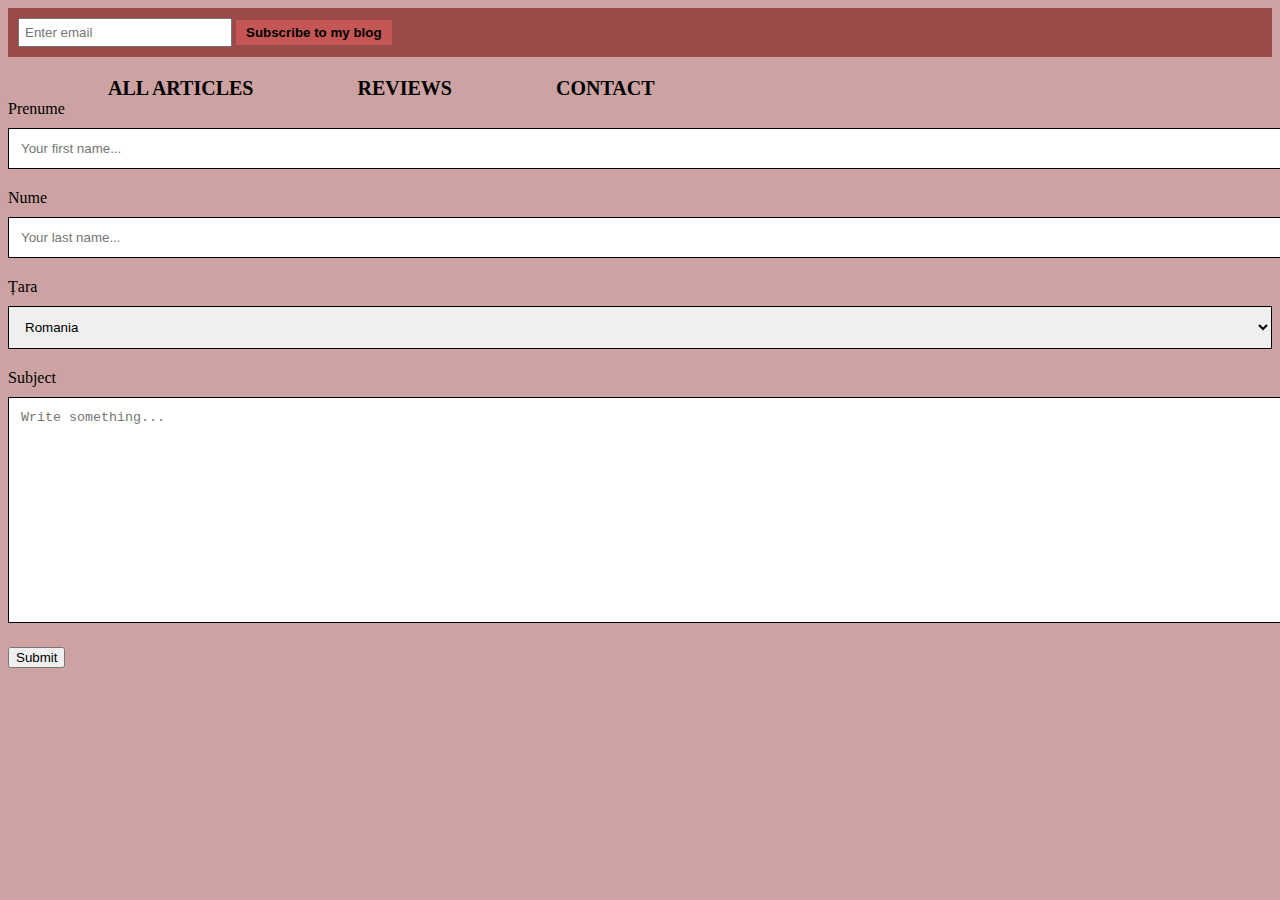
<file: contact.html>
<!DOCTYPE html>
<html lang="en">
<head>
    <meta charset="UTF-8">
    <meta name="viewport" content="width=device-width, initial-scale=1.0">
    <title>Contact</title>
    <link rel="stylesheet" href="mystyle.css">
</head>
<body>
    <style>
        body{
            background-color: rgb(204, 162, 162);
        }
    </style>
    <header>
        <div class="subscribe">
            <form>
                <input type="email" placeholder="Enter email">
                <button type="submit">Subscribe to my blog</button>

            </form>
        </div>
    </header>

    <div class="menu" onClick = "openArticles()">ALL ARTICLES</div>
    <div class="menu" onClick = "openReviews()">REVIEWS</div>
    <div class="menu" onClick = "openContact()">CONTACT</div>

    <div class="container">
    <form>
<label>Prenume</label>
<input type="text" placeholder="Your first name...">

<label>Nume</label>
<input type="text" placeholder="Your last name...">

<label>Țara</label>
<select>
    <option>Romania</option>
    <option>Moldova</option>
    <option>Bulgaria</option>
    <option>Ucraina</option>
    <option>Serbia</option>
    <option>Ungaria</option>
    <option>Grecia</option>
    <option>Albania</option>
    <option>Croația</option>
    <option>Slovenia</option>
    <option>Italia</option>
    <option>Franța</option>
    <option>Germania</option>
    <option>Austria</option>
    <option>Slovacia</option>
</select>
<label>Subject</label>
<textarea placeholder="Write something..." style="height:200px"></textarea>

<input type="submit" value="Submit">


    </form>
</div>

    <script src="script.js"></script>
</body>
</html>
</file>
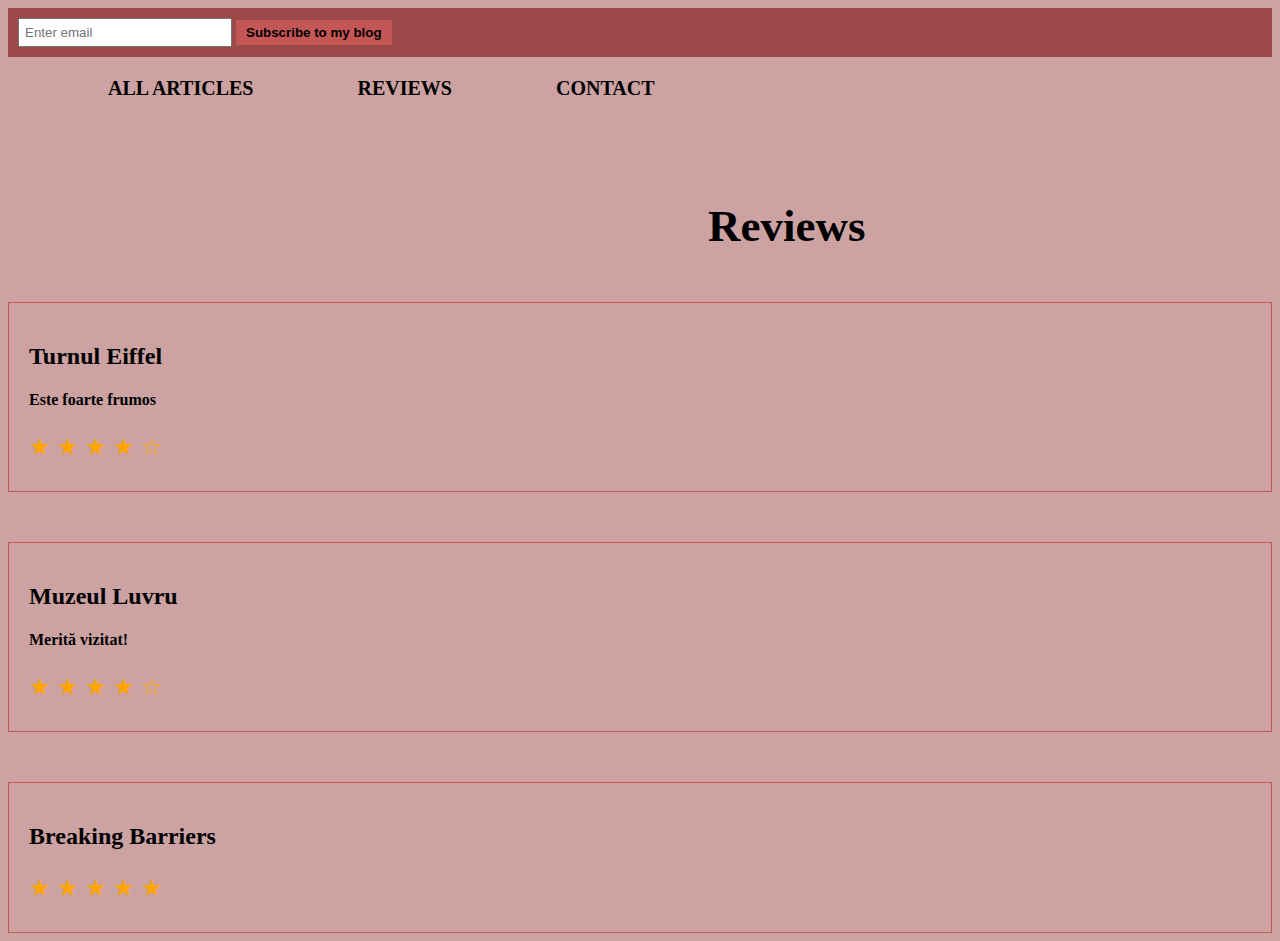
<file: reviews.html>
<!DOCTYPE html>
<html lang="en">
<head>
    <meta charset="UTF-8">
    <meta name="viewport" content="width=device-width, initial-scale=1.0">
    <title>Reviews</title>
    <link rel="stylesheet" href="mystyle.css">
</head>
<body>
    <style>
        body{
            background-color: rgb(204, 162, 162);
        }
    </style>
    <header>
        <div class="subscribe">
            <form>
                <input type="email" placeholder="Enter email">
                <button type="submit">Subscribe to my blog</button>

            </form>
        </div>
    </header>

    <div class="menu" onClick ="openArticles()">ALL ARTICLES</div>
    <div class="menu" onClick = "openReviews()">REVIEWS</div>
    <div class="menu" onClick = "openContact()">CONTACT</div>

<h1 class="title">Reviews</h1>

    <div class="review">
    <form>
        <h2>Turnul Eiffel</h2>
        <h4>Este foarte frumos</h4>
        <p class="rating">
    
            <span class="star">&#9733</span>
            <span class="star">&#9733</span>
            <span class="star">&#9733</span>
            <span class="star">&#9733</span>
            <span class="star">&#9734</span>
        </p>
    
    </form>
    </div>

    <div class="review">
    <form>
        <h2>Muzeul Luvru</h2>
        <h4>Merită vizitat!</h4>
        <p class="rating">
                <span class="star">&#9733</span>
                <span class="star">&#9733</span>
                <span class="star">&#9733</span>
                <span class="star">&#9733</span>
                <span class="star">&#9734</span>
        </p>
      
        </form>
    </div>

    <div class="review">
    <form>
        <h2>Breaking Barriers</h2>
        <p class="rating">
                    <span class="star">&#9733</span>
                    <span class="star">&#9733</span>
                    <span class="star">&#9733</span>
                    <span class="star">&#9733</span>
                    <span class="star">&#9733</span>
        </p>
       
         </form>
    </div>

    <script src="script.js"></script>
</body>
</html>
</file>
<file: mystyle.css>
.menu{
    margin-left: 100px;
    margin-top: 20px;
    color: black;
    font-family:'Times New Roman', Times, serif;
    font-size:20px;
    display:inline-block;
    font-weight:700;
    }
    
    .menu:hover{
        color:rgb(241, 197, 197);
    }
    
    .title{
        margin-left: 350px;
        width: 800px;
        font-family: 'Times New Roman', Times, serif;
        font-size: 45px;
        margin-top: 100px;
        display: block;
    
    }
    .under_title{
        color:rgb(59, 0, 0);
        font-family: 'Times New Roman', Times, serif;
        font-size: 15px;
        margin-top: 30px;
        margin-bottom: 40px;
        display: inline-block;
    
    }
    .first{
        margin-left: 200px;
    }
    .image{
        width: 1000px;
        display: block;
        margin: 0 auto;
    }
    .description{
        width: 1000px;
        display: block;
        margin: 50px auto;
        font-family: 'Times New Roman', Times, serif;
        font-size: 40px;
        color: rgb(153, 0, 0);
    
    }
    header{
        position: sticky;
        top:0;
        background-color: rgb(241, 197, 197);
    }
    .subscribe{
        padding: 10px;
        background-color: rgb(156, 73, 73);
    }
    .subscribe input{
        width: 200px;
        padding: 5px;
    }
    .subscribe button{
        background-color: rgb(196, 86, 86);
        border: none;
        padding: 5px 10px;
        color: rgb(0, 0, 0);
        font-weight: bold;
    }
.review{
        margin-top:50px;
        border: 1px solid rgb(196, 86, 86);
        padding: 20px;
    }
    .rating{
        font-size:24px;
        margin-bottom: 10px;
    }
    .star{
        color: orange;
    }
    .title{
        margin-left: 700px;
        width: 800px;
        font-family: 'Times New Roman', Times, serif;
        font-size: 45px;
        margin-top: 100px;
        display: block;
    }
    input[type="text"],select, textarea{
        width:100%;
        padding:12px;
        border:1px solid black;
        margin-top:10px;
        margin-bottom:20px;
    }
    .description2{
        width: 1000px;
        display: block;
        margin: 50px auto;
        font-family: 'Times New Roman', Times, serif;
        font-size: 20px;
        color: rgb(153, 0, 0);
       

    }
    .chestie{
      
        border: 20px solid rgb(206, 123, 123);
    
    }

    .chestiee{
      
        border: 5px solid rgb(138, 62, 62);
    margin margin-top: 50px;
     margin-bottom:20px
    }
</file>
